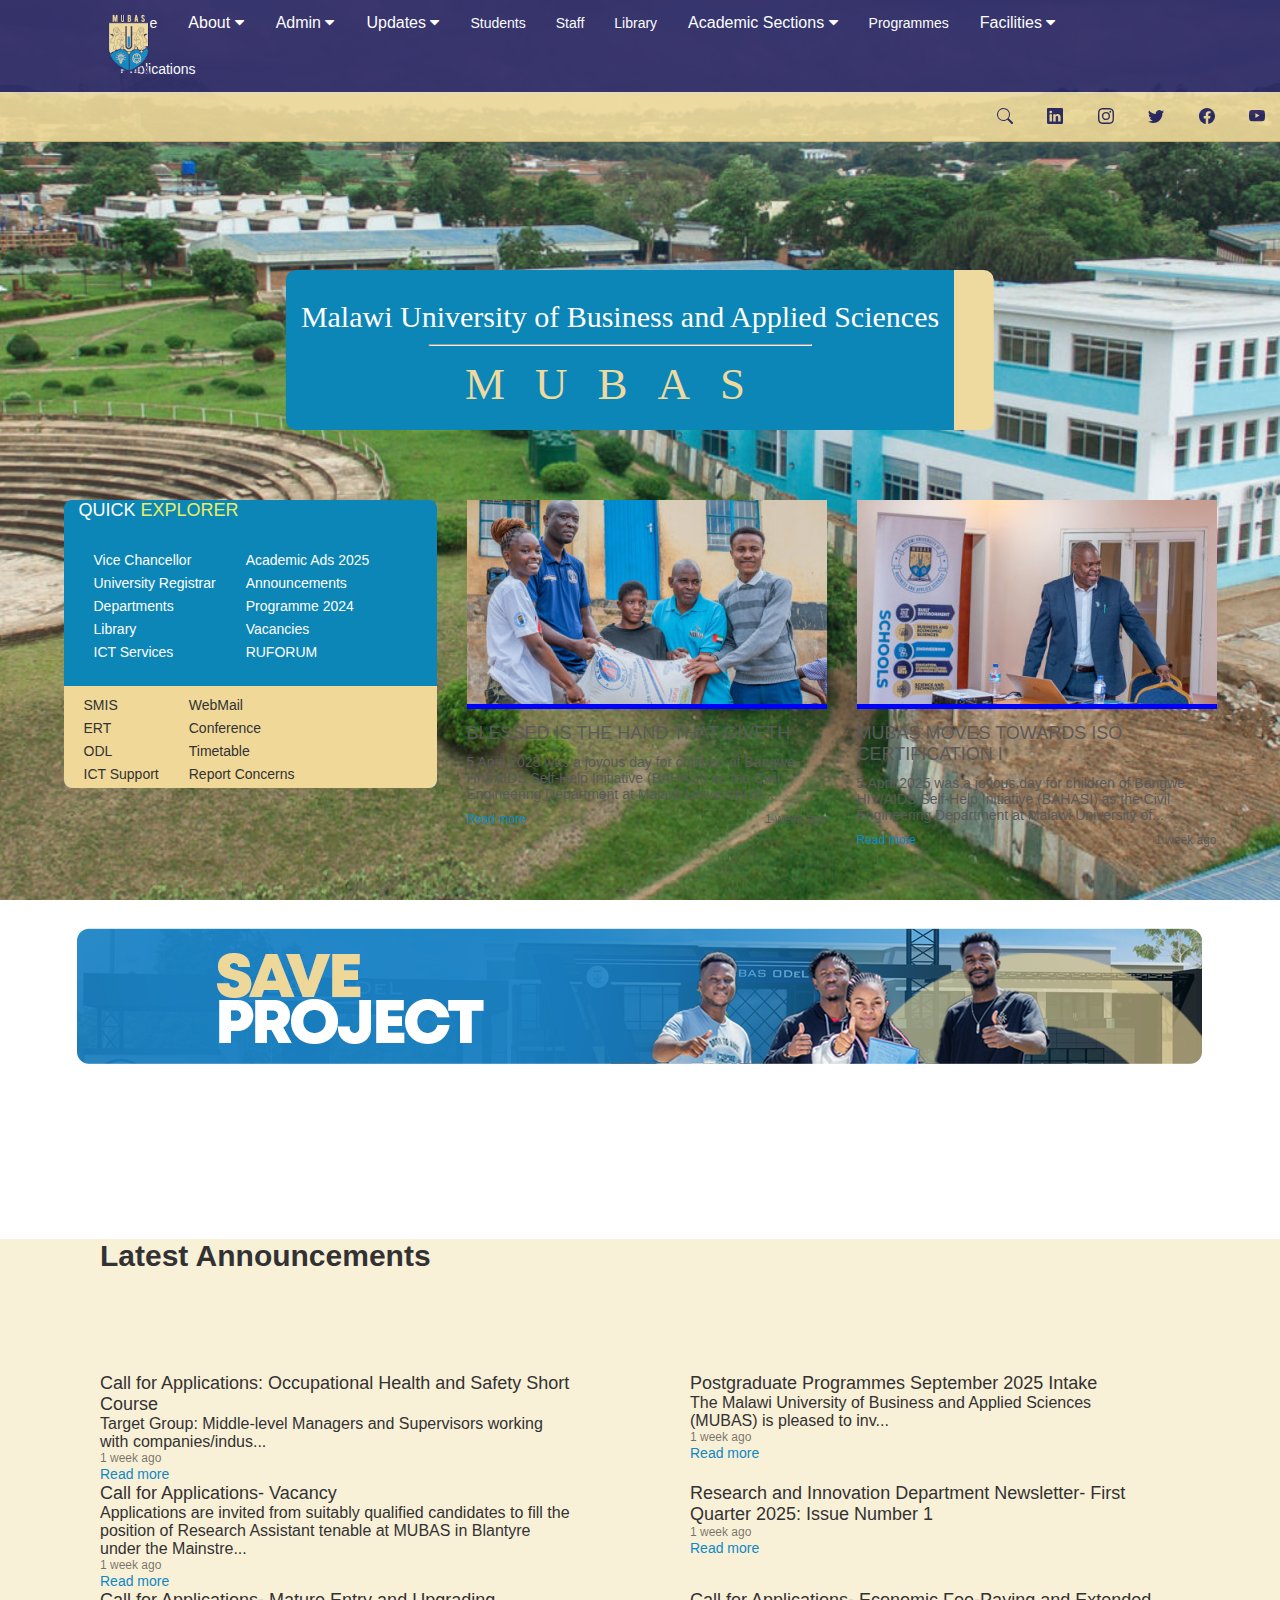
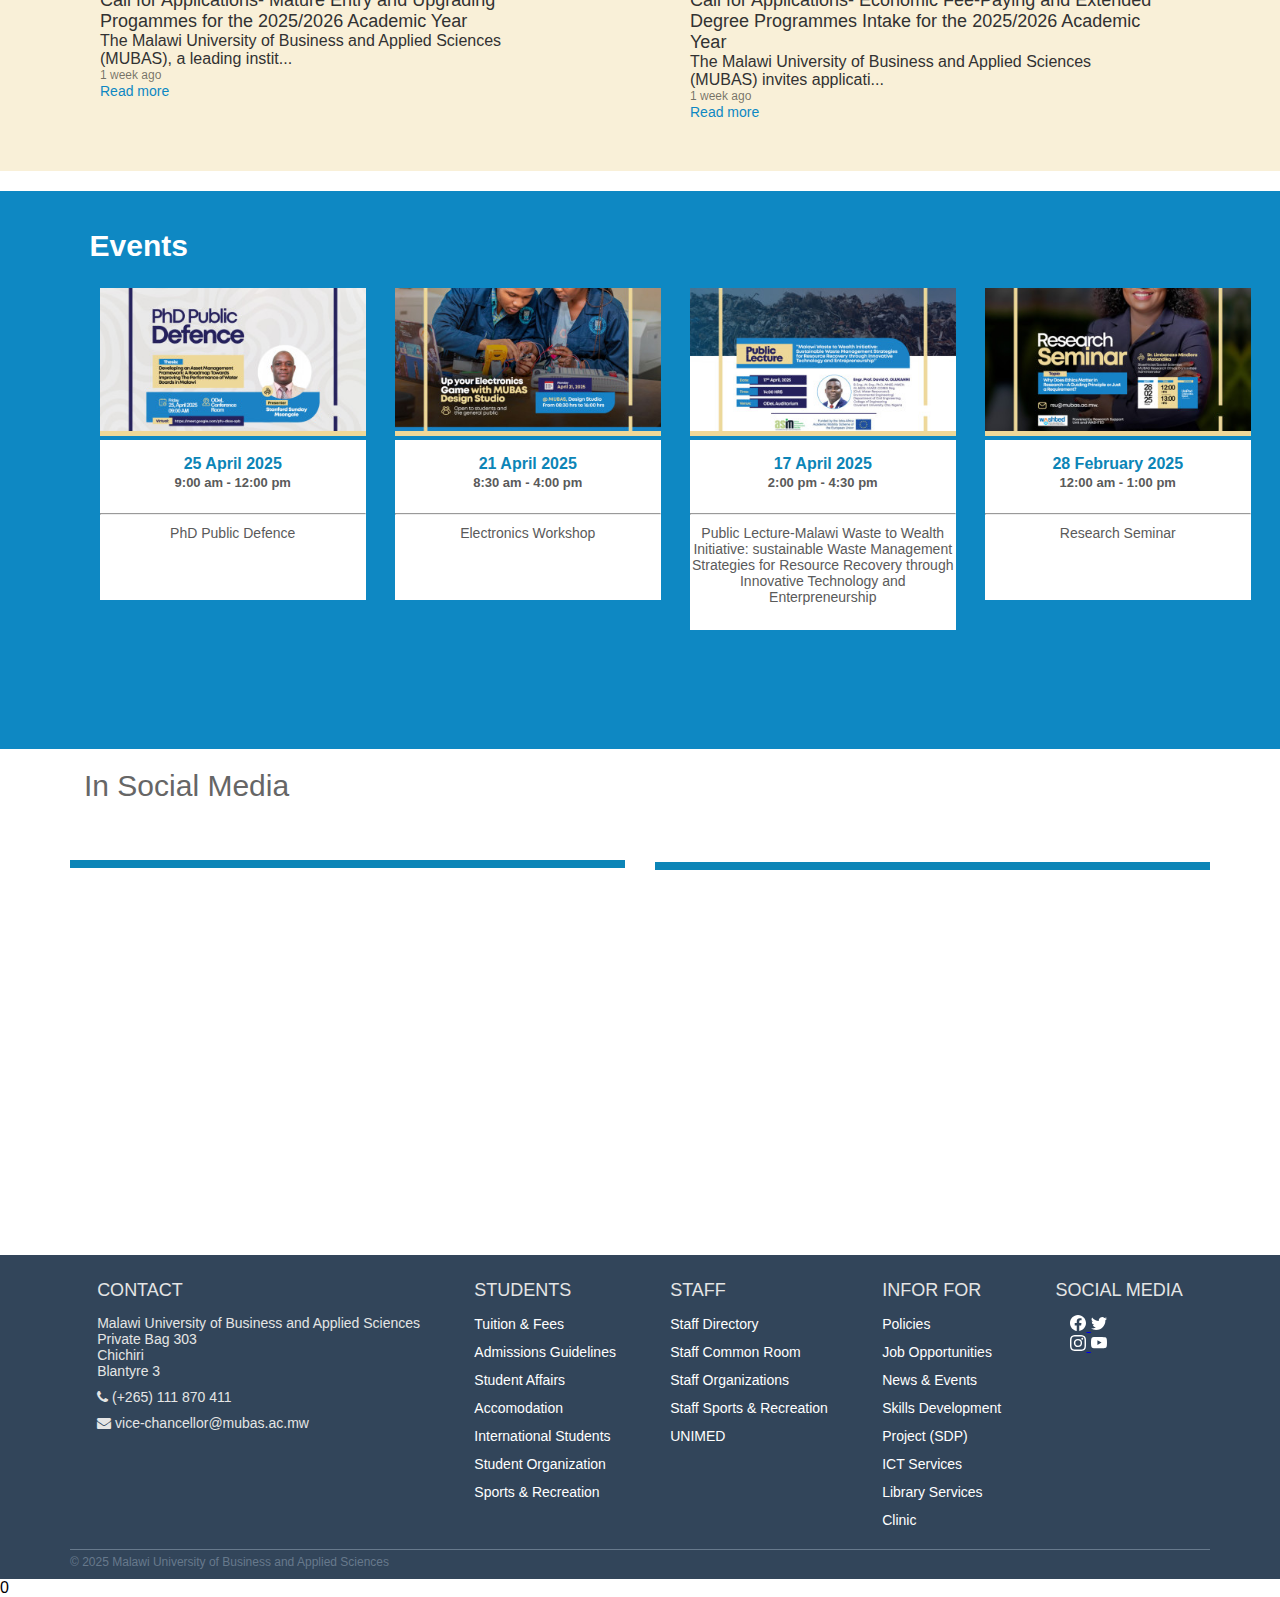
<file: index.html>
<!DOCTYPE html>
<html lang="en">

<head>
    <meta charset="UTF-8">
    <meta name="viewport" content="width=device-width, initial-scale=1.0">
    <link rel="stylesheet" href="https://cdnjs.cloudflare.com/ajax/libs/font-awesome/4.7.0/css/font-awesome.min.css">
    <link rel="stylesheet" href="./styles.css">
    <link rel="stylesheet" href="./test.css">
    <link rel="icon" href="https://mubas.ac.mw/favicon.ico">
    <title> Welcome | Malawi University of Business and Applied Sciences</title>
</head>

<body>
    <nav id="nav-bar">
        <div class="top">
            <a href="/">
                <img src="./assets/mubas-logo.png" alt="">
            </a>
            <div class="navbar">
                <a href="#home">Home</a>
                <div class="dropdown">
                    <button class="dropbtn" onclick="myFunction('about')">About
                        <i class="fa fa-caret-down"></i>
                    </button>
                    <ul class="dropdown-content" id="about">
                        <li><a href="/about/mubas">MUBAS at a Glance</a></li>
                        <li><a href="/about/directions">Map &amp; Direction</a></li>
                        <li><a href="/about/location">Blantyre City</a></li>
                        <li><a href="/about/faq">FAQ</a></li>
                    </ul>
                    <!--<div class="dropdown-content" id="myDropdown">
                        <a href="#">Link 1</a>
                        <a href="#">Link 2</a>
                        <a href="#">Link 3</a>
                    </div>-->
                </div>
                <div class="dropdown">
                    <button class="dropbtn" onclick="myFunction('admin')">Admin
                        <i class="fa fa-caret-down"></i>
                    </button>
                    <ul class="dropdown-content" id="admin">
                        <li><a href="/office/vice-chancellor">Vice Chancellor</a></li>
                        <li><a href="/office/deputy-vice-chancellor">Deputy Vice Chancellor</a></li>
                        <li><a href="/office/university-registrar">University Registrar</a></li>
                        <li><a href="/office/dean/all">Executive Deans</a></li>
                        <li><a href="/office/director-of-student-affairs">Students Affairs</a></li>
                        <li><a href="/office/university-librarian">University Librarian</a></li>
                        <li class="dropdown-header">OTHER OFFICES</li>
                        <li><a href="/office/director-of-finance-and-investment">Finance &amp; Investment</a></li>
                        <li><a href="/office/procurement">Procurement</a></li>
                        <li><a href="/office/quality-assurance">Quality Assurance</a></li>
                        <li><a href="/office/chaplain">Chaplain</a></li>
                        <li class="dropdown-header">DOCUMENTS</li>
                        <li><a href="/page/policies"></a></li>
                        <li><a href="/page/policies">Policies</a></li>
                    </ul>
                    <!--<div class="dropdown-content" id="myDropdown">
                        <a href="#">Link 1</a>
                        <a href="#">Link 2</a>
                        <a href="#">Link 3</a>
                    </div>-->
                </div>
                <div class="dropdown">
                    <button class="dropbtn" onclick="myFunction('updates')">Updates
                        <i class="fa fa-caret-down"></i>
                    </button>
                    <ul class="dropdown-content" id="updates">
                        <li><a href="/news">News</a></li>
                        <li><a href="/news/announcements">Announcements</a></li>
                        <li><a href="/events">Events</a></li>
                        <li><a href="/news/tag/partnership">Partnerships</a></li>
                        <li><a href="/news/tag/health">Health Activities</a></li>
                        <li><a href="/news/tag/outreach">Community Outreach</a></li>
                        <li><a href="/news/tag/recreational">Sports &amp; Recreation</a></li>
                    </ul>
                    <!--<div class="dropdown-content" id="myDropdown">
                        <a href="#">Link 1</a>
                        <a href="#">Link 2</a>
                        <a href="#">Link 3</a>
                    </div>-->
                </div>
                <a href="#news">Students</a>
                <a href="#news">Staff</a>
                <a href="#news">Library</a>
                <div class="dropdown">
                    <button class="dropbtn" onclick="myFunction('academic')">Academic Sections
                        <i class="fa fa-caret-down"></i>
                    </button>
                    <ul class="dropdown-content" id="academic">
                        <li><a href="/department">Departments</a></li>
                        <li><a href="/centre">Centres</a></li>
                        <li><a href="/post-graduate-studies">Post-graduate Studies</a></li>
                        <li><a href="/e-learning">E-Learning</a></li>
                        <li class="dropdown-header">SCHOOLS</li>
                        <li><a href="/school/school-of-science-and-technology">School of Science and Technology</a></li>
                        <li><a href="/school/school-of-built-environment">School of Built Environment</a></li>
                        <li><a href="/school/school-of-business-and-economic-sciences">School of Business and Economic
                                Sciences</a></li>
                        <li><a href="/school/school-of-education-communication-and-media-studies">School of Education,
                                Communication and Media Studies</a></li>
                        <li><a href="/school/school-of-engineering">School of Engineering</a></li>
                    </ul>
                    <!--<div class="dropdown-content" id="myDropdown">
                        <a href="#">Link 1</a>
                        <a href="#">Link 2</a>
                        <a href="#">Link 3</a>
                    </div>-->
                </div>
                <a href="#news">Programmes</a>
                <div class="dropdown">
                    <button class="dropbtn" onclick="myFunction('facilities')">Facilities
                        <i class="fa fa-caret-down"></i>
                    </button>
                    <ul class="dropdown-content" id="facilities">
                        <li><a href="/organization">Unions</a></li>
                        <li><a href="/page/sscr">Senior Staff Common Room</a></li>
                        <li><a href="/page/jscr">Junior Staff Common Room</a></li>
                        <li><a href="/page/sports">Sporting Facilities</a></li>
                        <li><a href="/page/mental-health-services">Mental Health Services</a></li>
                        <li>
                        </li>
                        <li><a href="/clinic">College Clinic</a></li>
                    </ul>
                    <!--<div class="dropdown-content" id="myDropdown">
                        <a href="#">Link 1</a>
                        <a href="#">Link 2</a>
                        <a href="#">Link 3</a>
                    </div>-->
                </div>
                <a href="#news">Publications</a>
            </div>
            <!-- <div class="top-header">
                <ul>
                    <li class="nav-link">
                        <a href="#">Home</a>
                    </li>
                    <li class="nav-link">
                        <a href="#">About</a>
                    </li>
                    <li class="nav-link">
                        <a href="#">
                            <span>
                                <svg xmlns="http://www.w3.org/2000/svg" width="16" height="16" fill="currentColor"
                                    class="bi bi-caret-down-fill" viewBox="0 0 16 16">
                                    <path
                                        d="M7.247 11.14 2.451 5.658C1.885 5.013 2.345 4 3.204 4h9.592a1 1 0 0 1 .753 1.659l-4.796 5.48a1 1 0 0 1-1.506 0z" />
                                </svg>
                            </span>
                            Admin</a>
                    </li>
                    <li class="nav-link">
                        <a href="#">Updates</a>
                    </li>
                    <li class="nav-link">
                        <a href="#">Students</a>
                    </li>
                    <li class="nav-link">
                        <a href="#">Staff</a>
                    </li>
                    <li class="nav-link">
                        <a href="#">Library</a>
                    </li>
                    <li class="nav-link">
                        <a href="#">Academic section</a>
                    </li>
                    <li class="nav-link">
                        <a href="#">Progammes</a>
                    </li>
                    <li class="nav-link">
                        <a href="#">Publications</a>
                    </li>
                </ul>
            </div>
        -->
        </div>
        <div class="bottom">
            <div class="bottom-header">
                <ul>
                    <li class="nav-link2"><a href="#">
                            <svg xmlns="http://www.w3.org/2000/svg" width="16" height="16" fill="currentColor"
                                class="bi bi-search" viewBox="0 0 16 16">
                                <path
                                    d="M11.742 10.344a6.5 6.5 0 1 0-1.397 1.398h-.001q.044.06.098.115l3.85 3.85a1 1 0 0 0 1.415-1.414l-3.85-3.85a1 1 0 0 0-.115-.1zM12 6.5a5.5 5.5 0 1 1-11 0 5.5 5.5 0 0 1 11 0" />
                            </svg>
                        </a></li>
                    <li class="nav-link2"><a href="#">
                            <svg xmlns="http://www.w3.org/2000/svg" width="16" height="16" fill="currentColor"
                                class="bi bi-linkedin" viewBox="0 0 16 16">
                                <path
                                    d="M0 1.146C0 .513.526 0 1.175 0h13.65C15.474 0 16 .513 16 1.146v13.708c0 .633-.526 1.146-1.175 1.146H1.175C.526 16 0 15.487 0 14.854zm4.943 12.248V6.169H2.542v7.225zm-1.2-8.212c.837 0 1.358-.554 1.358-1.248-.015-.709-.52-1.248-1.342-1.248S2.4 3.226 2.4 3.934c0 .694.521 1.248 1.327 1.248zm4.908 8.212V9.359c0-.216.016-.432.08-.586.173-.431.568-.878 1.232-.878.869 0 1.216.662 1.216 1.634v3.865h2.401V9.25c0-2.22-1.184-3.252-2.764-3.252-1.274 0-1.845.7-2.165 1.193v.025h-.016l.016-.025V6.169h-2.4c.03.678 0 7.225 0 7.225z" />
                            </svg>
                        </a></li>
                    <li class="nav-link2"><a href="#">
                            <svg xmlns="http://www.w3.org/2000/svg" width="16" height="16" fill="currentColor"
                                class="bi bi-instagram" viewBox="0 0 16 16">
                                <path
                                    d="M8 0C5.829 0 5.556.01 4.703.048 3.85.088 3.269.222 2.76.42a3.9 3.9 0 0 0-1.417.923A3.9 3.9 0 0 0 .42 2.76C.222 3.268.087 3.85.048 4.7.01 5.555 0 5.827 0 8.001c0 2.172.01 2.444.048 3.297.04.852.174 1.433.372 1.942.205.526.478.972.923 1.417.444.445.89.719 1.416.923.51.198 1.09.333 1.942.372C5.555 15.99 5.827 16 8 16s2.444-.01 3.298-.048c.851-.04 1.434-.174 1.943-.372a3.9 3.9 0 0 0 1.416-.923c.445-.445.718-.891.923-1.417.197-.509.332-1.09.372-1.942C15.99 10.445 16 10.173 16 8s-.01-2.445-.048-3.299c-.04-.851-.175-1.433-.372-1.941a3.9 3.9 0 0 0-.923-1.417A3.9 3.9 0 0 0 13.24.42c-.51-.198-1.092-.333-1.943-.372C10.443.01 10.172 0 7.998 0zm-.717 1.442h.718c2.136 0 2.389.007 3.232.046.78.035 1.204.166 1.486.275.373.145.64.319.92.599s.453.546.598.92c.11.281.24.705.275 1.485.039.843.047 1.096.047 3.231s-.008 2.389-.047 3.232c-.035.78-.166 1.203-.275 1.485a2.5 2.5 0 0 1-.599.919c-.28.28-.546.453-.92.598-.28.11-.704.24-1.485.276-.843.038-1.096.047-3.232.047s-2.39-.009-3.233-.047c-.78-.036-1.203-.166-1.485-.276a2.5 2.5 0 0 1-.92-.598 2.5 2.5 0 0 1-.6-.92c-.109-.281-.24-.705-.275-1.485-.038-.843-.046-1.096-.046-3.233s.008-2.388.046-3.231c.036-.78.166-1.204.276-1.486.145-.373.319-.64.599-.92s.546-.453.92-.598c.282-.11.705-.24 1.485-.276.738-.034 1.024-.044 2.515-.045zm4.988 1.328a.96.96 0 1 0 0 1.92.96.96 0 0 0 0-1.92m-4.27 1.122a4.109 4.109 0 1 0 0 8.217 4.109 4.109 0 0 0 0-8.217m0 1.441a2.667 2.667 0 1 1 0 5.334 2.667 2.667 0 0 1 0-5.334" />
                            </svg>
                        </a></li>
                    <li class="nav-link2"><a href="#">
                            <svg xmlns="http://www.w3.org/2000/svg" width="16" height="16" fill="currentColor"
                                class="bi bi-twitter" viewBox="0 0 16 16">
                                <path
                                    d="M5.026 15c6.038 0 9.341-5.003 9.341-9.334q.002-.211-.006-.422A6.7 6.7 0 0 0 16 3.542a6.7 6.7 0 0 1-1.889.518 3.3 3.3 0 0 0 1.447-1.817 6.5 6.5 0 0 1-2.087.793A3.286 3.286 0 0 0 7.875 6.03a9.32 9.32 0 0 1-6.767-3.429 3.29 3.29 0 0 0 1.018 4.382A3.3 3.3 0 0 1 .64 6.575v.045a3.29 3.29 0 0 0 2.632 3.218 3.2 3.2 0 0 1-.865.115 3 3 0 0 1-.614-.057 3.28 3.28 0 0 0 3.067 2.277A6.6 6.6 0 0 1 .78 13.58a6 6 0 0 1-.78-.045A9.34 9.34 0 0 0 5.026 15" />
                            </svg>
                        </a></li>
                    <li class="nav-link2"><a href="#">
                            <svg xmlns="http://www.w3.org/2000/svg" width="16" height="16" fill="currentColor"
                                class="bi bi-facebook" viewBox="0 0 16 16">
                                <path
                                    d="M16 8.049c0-4.446-3.582-8.05-8-8.05C3.58 0-.002 3.603-.002 8.05c0 4.017 2.926 7.347 6.75 7.951v-5.625h-2.03V8.05H6.75V6.275c0-2.017 1.195-3.131 3.022-3.131.876 0 1.791.157 1.791.157v1.98h-1.009c-.993 0-1.303.621-1.303 1.258v1.51h2.218l-.354 2.326H9.25V16c3.824-.604 6.75-3.934 6.75-7.951" />
                            </svg>
                        </a></li>
                    <li class="nav-link2"><a href="#">
                            <svg xmlns="http://www.w3.org/2000/svg" width="16" height="16" fill="currentColor"
                                class="bi bi-youtube" viewBox="0 0 16 16">
                                <path
                                    d="M8.051 1.999h.089c.822.003 4.987.033 6.11.335a2.01 2.01 0 0 1 1.415 1.42c.101.38.172.883.22 1.402l.01.104.022.26.008.104c.065.914.073 1.77.074 1.957v.075c-.001.194-.01 1.108-.082 2.06l-.008.105-.009.104c-.05.572-.124 1.14-.235 1.558a2.01 2.01 0 0 1-1.415 1.42c-1.16.312-5.569.334-6.18.335h-.142c-.309 0-1.587-.006-2.927-.052l-.17-.006-.087-.004-.171-.007-.171-.007c-1.11-.049-2.167-.128-2.654-.26a2.01 2.01 0 0 1-1.415-1.419c-.111-.417-.185-.986-.235-1.558L.09 9.82l-.008-.104A31 31 0 0 1 0 7.68v-.123c.002-.215.01-.958.064-1.778l.007-.103.003-.052.008-.104.022-.26.01-.104c.048-.519.119-1.023.22-1.402a2.01 2.01 0 0 1 1.415-1.42c.487-.13 1.544-.21 2.654-.26l.17-.007.172-.006.086-.003.171-.007A100 100 0 0 1 7.858 2zM6.4 5.209v4.818l4.157-2.408z" />
                            </svg>
                        </a></li>
                </ul>
            </div>
        </div>
    </nav>
    <main class="main-body">
        <section class="slider">
            <div class="f-slider">
                <img src="./assets/slide3.jpg" alt="slider">
            </div>
        </section>
        <section class="text-center">
            <div>
                <h2>Malawi University of Business and Applied Sciences</h2>
                <hr>
                <h1>MUBAS</h1>
            </div>
        </section>
        <article class="plan-cards">
            <section class="plan-card">
                <h4>QUICK <span>EXPLORER</span></h4>
                <div class="content">
                    <div id="top">
                        <div class="left">
                            <ul>
                                <li><a href="#">Vice Chancellor</a></li>
                                <li><a href="#">University Registrar</a></li>
                                <li><a href="#">Departments</a></li>
                                <li><a href="#">Library</a></li>
                                <li><a href="#">ICT Services</a></li>
                            </ul>
                        </div>
                        <div class="right">
                            <ul>
                                <li><a href="#">Academic Ads 2025</a></li>
                                <li><a href="#">Announcements</a></li>
                                <li><a href="#">Programme 2024</a></li>
                                <li><a href="#">Vacancies</a></li>
                                <li><a href="#">RUFORUM</a></li>
                            </ul>
                        </div>
                    </div>
                    <div id="bottom">
                        <div class="left">
                            <ul>
                                <li><a href="#">SMIS</a></li>
                                <li><a href="#">ERT</a></li>
                                <li><a href="#">ODL</a></li>
                                <li><a href="#">ICT Support</a></li>
                            </ul>
                        </div>
                        <div class="right">
                            <ul>
                                <li><a href="#">WebMail</a></li>
                                <li><a href="#">Conference</a></li>
                                <li><a href="#">Timetable</a></li>
                                <li><a href="#">Report Concerns</a></li>
                            </ul>
                        </div>
                    </div>
                </div>
            </section>
            <div class="news-card">
                <img src="./assets/news.jpeg" alt="news">
                <div class="description">
                    <h4>BLESSED IS THE HAND THAT GIVETH</h4>
                    <p>5 April,2025 was a joyous day for children of Bangwe HIV/AIDS Self-Help Initiative (BAHASI) as
                        the Civil Engineering Department at Malawi University of...</p>
                    <p class="read-more">
                        <a href="#">Read more</a>
                        <span class="right">1 week ago</span>
                    </p>
                </div>
            </div>
            <div class="news-card">
                <img src="./assets/news-2.jpeg" alt="news">
                <div class="description">
                    <h4>MUBAS MOVES TOWARDS ISO CERTIFICATION I</h4>
                    <p>5 April,2025 was a joyous day for children of Bangwe HIV/AIDS Self-Help Initiative (BAHASI) as
                        the Civil Engineering Department at Malawi University of...</p>
                    <p class="read-more">
                        <a href="#">Read more</a>
                        <span class="right">1 week ago</span>
                    </p>
                </div>
            </div>
        </article>
        <div class="save-banner">
            <img src="./assets/save-banner.png" alt="save-banner">
        </div>

        <section id="announcements">
            <h2 class="titles">Latest Announcements</h2>
            <article id="container">
                <article class="anounc-article">
                    <h4>Call for Applications: Occupational Health and Safety Short Course</h4>
                    <p>Target Group: Middle-level Managers and Supervisors working with companies/indus...</p>
                    <p class="week"> 1 week ago</p>
                    <p class="readmore"><a href="#">Read more</a></p>
                </article>
                <article class="anounc-article">
                    <h4>Postgraduate Programmes September 2025 Intake</h4>
                    <p>The Malawi University of Business and Applied Sciences (MUBAS) is pleased to inv...</p>
                    <p class="week"> 1 week ago</p>
                    <p class="readmore"><a href="#">Read more</a></p>
                </article>
                <article class="anounc-article">
                    <h4>Call for Applications- Vacancy</h4>
                    <p>Applications are invited from suitably qualified candidates to fill the position of Research
                        Assistant tenable at MUBAS in Blantyre under the Mainstre...</p>
                    <p class="week"> 1 week ago</p>
                    <p class="readmore"><a href="#">Read more</a></p>
                </article>
                <article class="anounc-article">
                    <h4>Research and Innovation Department Newsletter- First Quarter 2025: Issue Number 1</h4>
                    <p class="week"> 1 week ago</p>
                    <p class="readmore"><a href="#">Read more</a></p>
                </article>
                <article class="anounc-article">
                    <h4>Call for Applications- Mature Entry and Upgrading Progammes for the 2025/2026 Academic Year</h4>
                    <p>The Malawi University of Business and Applied Sciences (MUBAS), a leading instit...</p>
                    <p class="week"> 1 week ago</p>
                    <p class="readmore"><a href="#">Read more</a></p>
                </article>
                <article class="anounc-article">
                    <h4>Call for Applications- Economic Fee-Paying and Extended Degree Programmes Intake for the
                        2025/2026 Academic Year</h4>
                    <p>The Malawi University of Business and Applied Sciences (MUBAS) invites applicati...</p>
                    <p class="week"> 1 week ago</p>
                    <p class="readmore"><a href="#">Read more</a></p>
                </article>
            </article>

        </section>

        <section id="events">
            <h2 class="titles">Events</h2>
            <section id="eventContainer">
                <section>
                    <img src="assets/defence.jpeg" alt="event-image" class="imgEvents">
                    <section class="event-home-case">
                        <h4 class="event-time">
                            <strong>25 April 2025</strong><br>
                            <span class="event-date">9:00 am - 12:00 pm</span>
                        </h4>
                        <hr>
                        <h5 style="text-align: center;">PhD Public Defence</h5>
                    </section>
                </section>
                <section>
                    <img src="assets/elecronics.jpeg" alt="" class="imgEvents">
                    <section class="event-home-case">
                        <h4 class="event-time">
                            <strong>21 April 2025</strong><br>
                            <span class="event-date">8:30 am - 4:00 pm</span>
                        </h4>
                        <hr>
                        <h5 style="text-align: center;">Electronics Workshop</h5>
                    </section>
                </section>
                <section>
                    <img src="assets/public.jpeg" alt="" class="imgEvents">
                    <section class="event-home-case">
                        <h4 class="event-time">
                            <strong>17 April 2025</strong><br>
                            <span class="event-date">2:00 pm - 4:30 pm</span>
                        </h4>
                        <hr>
                        <h5 style="text-align: center;">Public Lecture-Malawi Waste to Wealth <br>
                            Initiative: sustainable Waste Management <br>
                            Strategies for Resource Recovery through <br> Innovative Technology and <br>
                            Enterpreneurship</h5>
                    </section>
                </section>
                <section>
                    <img src="assets/research.jpeg" alt="" class="imgEvents">
                    <section class="event-home-case">
                        <h4 class="event-time">
                            <strong>28 February 2025</strong><br>
                            <span class="event-date">12:00 am - 1:00 pm</span>
                        </h4>
                        <hr>
                        <h5 style="text-align: center;">Research Seminar</h5>
                    </section>
                </section>
            </section>
        </section>

        <section id="social-media">
            <div class="social-title">
                <h2>In Social Media</h2>
            </div>
            <div class="row events-row">

                <div class="y-tube">
                    <iframe class="social-media" src="https://www.youtube.com/embed/iPJAx19BibQ" allowfullscreen="true">
                    </iframe>
                </div>

                <div id="social-twitter" class="social-media twitter-custom visible-lg visible-md">
                    <div class="twitter-timeline twitter-timeline-rendered">
                        <iframe id="twitter-widget-0" scrolling="no" frameborder="0" allowtransparency="true"
                            allowfullscreen="true" class="" title="Twitter Timeline"
                            src="https://syndication.twitter.com/srv/timeline-profile/screen-name/mubasmw?creatorScreenName=pmubasmw&amp;dnt=false&amp;embedId=twitter-widget-0&amp;features=[base64]%3D%3D&amp;frame=false&amp;hideBorder=true&amp;hideFooter=true&amp;hideHeader=true&amp;hideScrollBar=false&amp;lang=en&amp;maxHeight=300px&amp;origin=https%3A%2F%2Fmubas.ac.mw%2F&amp;sessionId=efd2b0d302160ed7d6616277c766ce9df59c4b79&amp;showHeader=false&amp;showReplies=false&amp;siteScreenName=mubasmw&amp;transparent=true&amp;widgetsVersion=2615f7e52b7e0%3A1702314776716"
                            style="position: absolute; visibility: hidden; width: 0px; height: 0px; display: block; flex-grow: 1;">
                        </iframe>
                    </div>
                    <a class="twitter-timeline" data-lang="en" data-height="300" href="https://twitter.com/@mubasmw"
                        data-chrome="noheader nofooter noborders" data-twitter-extracted-i1745707759251950925="true">

                    </a>
                    <script async="" src="https://platform.twitter.com/widgets.js" charset="utf-8"></script>
                </div>

            </div>
        </section>

    </main>
    <footer>
        <section id="footer">
            <div>
                <h4>CONTACT</h4>
                <p>
                    Malawi University of Business and Applied Sciences <br>
                    Private Bag 303 <br>
                    Chichiri <br>
                    Blantyre 3
                </p>
                <p><i class="fa fa-phone"></i> (+265) 111 870 411</p>
                <p><i class="fa fa-envelope"></i> vice-chancellor@mubas.ac.mw</p>
            </div>
            <div>
                <h4>STUDENTS</h4>
                <ul>
                    <li>
                        <a href="#">Tuition & Fees</a>
                    </li>
                    <li>
                        <a href="#">Admissions Guidelines</a>
                    </li>
                    <li>
                        <a href="#">Student Affairs</a>
                    </li>
                    <li>
                        <a href="#">Accomodation</a>
                    </li>
                    <li>
                        <a href="#">International Students</a>
                    </li>
                    <li>
                        <a href="#">Student Organization</a>
                    </li>
                    <li>
                        <a href="#">Sports & Recreation</a>
                    </li>
                </ul>
            </div>
            <div>
                <h4>STAFF</h4>
                <ul>
                    <li>
                        <a href="#">Staff Directory</a>
                    </li>
                    <li>
                        <a href="#">Staff Common Room</a>
                    </li>
                    <li>
                        <a href="#">Staff Organizations</a>
                    </li>
                    <li>
                        <a href="#">Staff Sports & Recreation</a>
                    </li>
                    <li>
                        <a href="#">UNIMED</a>
                    </li>
                </ul>
            </div>
            <div>
                <h4>INFOR FOR</h4>
                <ul>
                    <li>
                        <a href="#">Policies</a>
                    </li>
                    <li>
                        <a href="#">Job Opportunities</a>
                    </li>
                    <li>
                        <a href="#">News & Events</a>
                    </li>
                    <li>
                        <a href="#">Skills Development</a>
                    </li>
                    <li>
                        <a href="#">Project (SDP)</a>
                    </li>
                    <li>
                        <a href="#">ICT Services</a>
                    </li>
                    <li>
                        <a href="#">Library Services</a>
                    </li>
                    <li>
                        <a href="#">Clinic</a>
                    </li>
                </ul>
            </div>
            <div class="social footer-sections">
                <h4>SOCIAL MEDIA</h4>

                <div class="row">
                    <span>
                        <a href="https://web.facebook.com/mubasmw/" target="_blank">
                            <svg xmlns="http://www.w3.org/2000/svg" width="16" height="16" fill="currentColor"
                                class="bi bi-facebook" viewBox="0 0 16 16">
                                <path
                                    d="M16 8.049c0-4.446-3.582-8.05-8-8.05C3.58 0-.002 3.603-.002 8.05c0 4.017 2.926 7.347 6.75 7.951v-5.625h-2.03V8.05H6.75V6.275c0-2.017 1.195-3.131 3.022-3.131.876 0 1.791.157 1.791.157v1.98h-1.009c-.993 0-1.303.621-1.303 1.258v1.51h2.218l-.354 2.326H9.25V16c3.824-.604 6.75-3.934 6.75-7.951" />
                            </svg>
                        </a>
                    </span>
                    <span>
                        <a href="https://www.twitter.com/mubasmw">
                            <svg xmlns="http://www.w3.org/2000/svg" width="16" height="16" fill="currentColor"
                                class="bi bi-twitter" viewBox="0 0 16 16">
                                <path
                                    d="M5.026 15c6.038 0 9.341-5.003 9.341-9.334q.002-.211-.006-.422A6.7 6.7 0 0 0 16 3.542a6.7 6.7 0 0 1-1.889.518 3.3 3.3 0 0 0 1.447-1.817 6.5 6.5 0 0 1-2.087.793A3.286 3.286 0 0 0 7.875 6.03a9.32 9.32 0 0 1-6.767-3.429 3.29 3.29 0 0 0 1.018 4.382A3.3 3.3 0 0 1 .64 6.575v.045a3.29 3.29 0 0 0 2.632 3.218 3.2 3.2 0 0 1-.865.115 3 3 0 0 1-.614-.057 3.28 3.28 0 0 0 3.067 2.277A6.6 6.6 0 0 1 .78 13.58a6 6 0 0 1-.78-.045A9.34 9.34 0 0 0 5.026 15" />
                            </svg>
                        </a>
                    </span>
                </div>

                <div class="row">
                    <span>
                        <a href="https://www.instagram.com/mubasmw/" target="_blank">
                            <svg xmlns="http://www.w3.org/2000/svg" width="16" height="16" fill="currentColor"
                                class="bi bi-instagram" viewBox="0 0 16 16">
                                <path
                                    d="M8 0C5.829 0 5.556.01 4.703.048 3.85.088 3.269.222 2.76.42a3.9 3.9 0 0 0-1.417.923A3.9 3.9 0 0 0 .42 2.76C.222 3.268.087 3.85.048 4.7.01 5.555 0 5.827 0 8.001c0 2.172.01 2.444.048 3.297.04.852.174 1.433.372 1.942.205.526.478.972.923 1.417.444.445.89.719 1.416.923.51.198 1.09.333 1.942.372C5.555 15.99 5.827 16 8 16s2.444-.01 3.298-.048c.851-.04 1.434-.174 1.943-.372a3.9 3.9 0 0 0 1.416-.923c.445-.445.718-.891.923-1.417.197-.509.332-1.09.372-1.942C15.99 10.445 16 10.173 16 8s-.01-2.445-.048-3.299c-.04-.851-.175-1.433-.372-1.941a3.9 3.9 0 0 0-.923-1.417A3.9 3.9 0 0 0 13.24.42c-.51-.198-1.092-.333-1.943-.372C10.443.01 10.172 0 7.998 0zm-.717 1.442h.718c2.136 0 2.389.007 3.232.046.78.035 1.204.166 1.486.275.373.145.64.319.92.599s.453.546.598.92c.11.281.24.705.275 1.485.039.843.047 1.096.047 3.231s-.008 2.389-.047 3.232c-.035.78-.166 1.203-.275 1.485a2.5 2.5 0 0 1-.599.919c-.28.28-.546.453-.92.598-.28.11-.704.24-1.485.276-.843.038-1.096.047-3.232.047s-2.39-.009-3.233-.047c-.78-.036-1.203-.166-1.485-.276a2.5 2.5 0 0 1-.92-.598 2.5 2.5 0 0 1-.6-.92c-.109-.281-.24-.705-.275-1.485-.038-.843-.046-1.096-.046-3.233s.008-2.388.046-3.231c.036-.78.166-1.204.276-1.486.145-.373.319-.64.599-.92s.546-.453.92-.598c.282-.11.705-.24 1.485-.276.738-.034 1.024-.044 2.515-.045zm4.988 1.328a.96.96 0 1 0 0 1.92.96.96 0 0 0 0-1.92m-4.27 1.122a4.109 4.109 0 1 0 0 8.217 4.109 4.109 0 0 0 0-8.217m0 1.441a2.667 2.667 0 1 1 0 5.334 2.667 2.667 0 0 1 0-5.334" />
                            </svg>
                        </a>
                    </span>
                    <span>
                        <a href="https://www.youtube.com/channel/UCaSKVLGGyxt8WQ27PDkZoWg?view_as=subscriber">
                            <svg xmlns="http://www.w3.org/2000/svg" width="16" height="16" fill="currentColor"
                                class="bi bi-youtube" viewBox="0 0 16 16">
                                <path
                                    d="M8.051 1.999h.089c.822.003 4.987.033 6.11.335a2.01 2.01 0 0 1 1.415 1.42c.101.38.172.883.22 1.402l.01.104.022.26.008.104c.065.914.073 1.77.074 1.957v.075c-.001.194-.01 1.108-.082 2.06l-.008.105-.009.104c-.05.572-.124 1.14-.235 1.558a2.01 2.01 0 0 1-1.415 1.42c-1.16.312-5.569.334-6.18.335h-.142c-.309 0-1.587-.006-2.927-.052l-.17-.006-.087-.004-.171-.007-.171-.007c-1.11-.049-2.167-.128-2.654-.26a2.01 2.01 0 0 1-1.415-1.419c-.111-.417-.185-.986-.235-1.558L.09 9.82l-.008-.104A31 31 0 0 1 0 7.68v-.123c.002-.215.01-.958.064-1.778l.007-.103.003-.052.008-.104.022-.26.01-.104c.048-.519.119-1.023.22-1.402a2.01 2.01 0 0 1 1.415-1.42c.487-.13 1.544-.21 2.654-.26l.17-.007.172-.006.086-.003.171-.007A100 100 0 0 1 7.858 2zM6.4 5.209v4.818l4.157-2.408z" />
                            </svg>
                        </a>
                    </span>
                </div>
            </div>
        </section>

        <div class="copy">
            &copy 2025 Malawi University of Business and Applied Sciences
        </div>
    </footer>
    <script>
        /* When the user clicks on the button, 
        toggle between hiding and showing the dropdown content */

        function myFunction(item) {
            document.getElementById(item).classList.toggle("show");
        }

        // Close the dropdown if the user clicks outside of it
        window.onclick = function (e) {
            if (!e.target.matches('.dropbtn')) {
                var myDropdown = document.getElementById("facilities");
                if (myDropdown.classList.contains('show')) {
                    myDropdown.classList.remove('show');
                    myDropdown.style.backgroundColor = "#1b5f9a"
                }
            }
        }
    </script>0
</body>

</html>
</file>
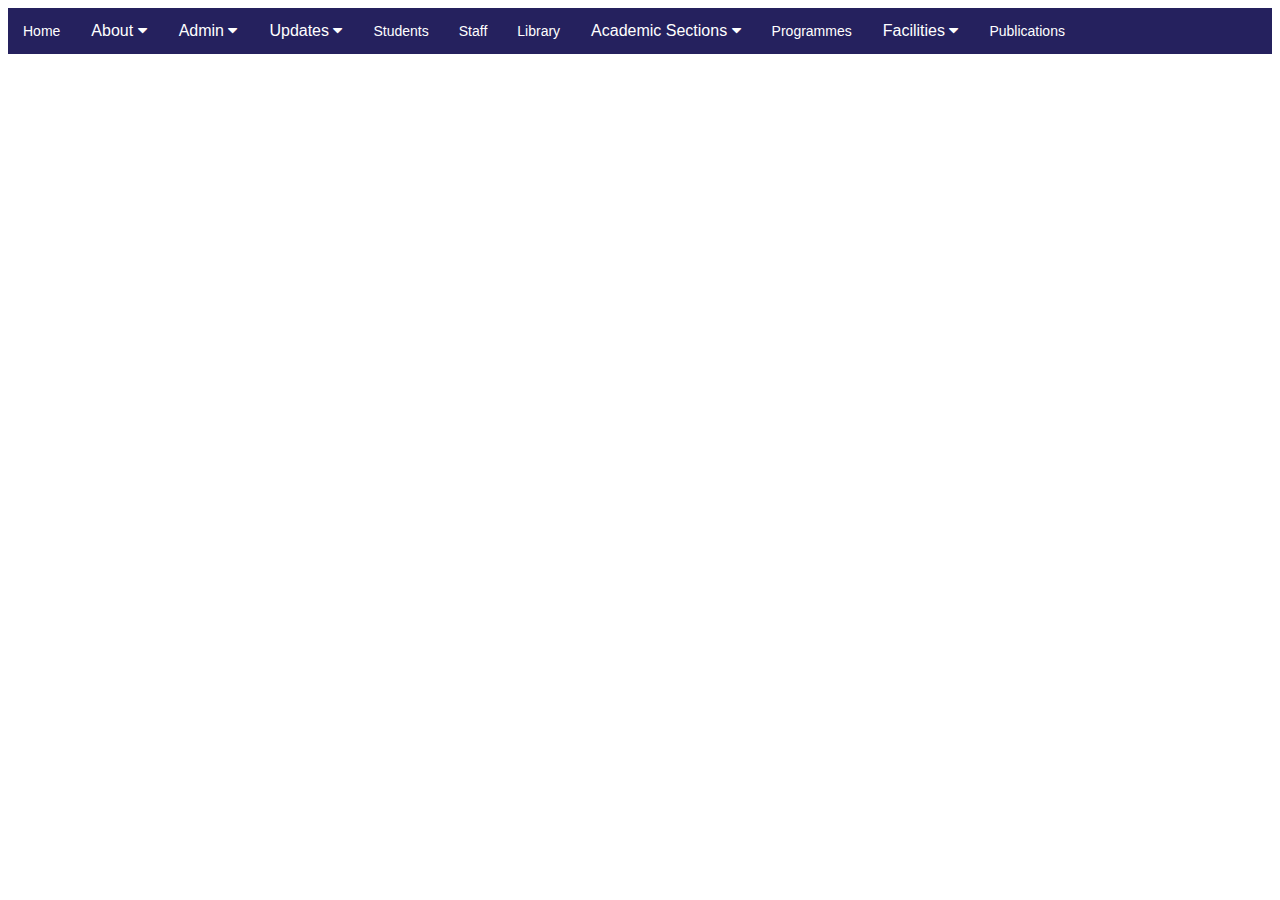
<file: test.html>
<!DOCTYPE html>
<html>

<head>
    <meta name="viewport" content="width=device-width, initial-scale=1">
    <link rel="stylesheet" href="https://cdnjs.cloudflare.com/ajax/libs/font-awesome/4.7.0/css/font-awesome.min.css">
    <style>
        .navbar {
            overflow: hidden;
            background-color: #25215e;
            font-family: Arial, Helvetica, sans-serif;
        }

        .navbar a {
            float: left;
            font-size: 14px;
            color: white;
            text-align: center;
            padding: 15px;
            text-decoration: none;
        }

        .dropdown {
            float: left;
            overflow: hidden;
        }

        .dropdown .dropbtn {
            cursor: pointer;
            font-size: 16px;
            border: none;
            outline: none;
            color: white;
            padding: 14px 16px;
            background-color: inherit;
            font-family: inherit;
            margin: 0;
        }

        .navbar a:hover,
        .dropdown:hover .dropbtn,
        .dropbtn:focus {
            background-color: #efd898;
        }

        .dropdown-content {
            list-style: none;
            display: none;
            position: absolute;
            background-color: #1b5f9a;
            min-width: 160px;
            box-shadow: 0px 8px 16px 0px rgba(0, 0, 0, 0.2);
            z-index: 1;
            padding: 0;
            text-align: left;
            font-size: 14px;
            margin: 2px 0 0;
            margin-top: 0;
            border-radius: 0 0 6px 6px !important;
        }

        .dropdown-content li {
            padding: 0;
        }

        .dropdown-content a {
            float: none;
            color: #fff;
            padding: 3px 20px;
            text-decoration: none;
            display: block;
            text-align: left;
        }

        .dropdown-content a:hover {
            background-color: #ddd;
        }

        .show {
            display: block;
        }
    </style>
</head>

<body style="background-color:white;">

    <div class="navbar">
        <a href="#home">Home</a>
        <div class="dropdown">
            <button class="dropbtn" onclick="myFunction('about')">About
                <i class="fa fa-caret-down"></i>
            </button>
            <ul class="dropdown-content" id="about">
                <li><a href="/about/mubas">MUBAS at a Glance</a></li>
                <li><a href="/about/directions">Map &amp; Direction</a></li>
                <li><a href="/about/location">Blantyre City</a></li>
                <li><a href="/about/faq">FAQ</a></li>
            </ul>
            <!--<div class="dropdown-content" id="myDropdown">
                <a href="#">Link 1</a>
                <a href="#">Link 2</a>
                <a href="#">Link 3</a>
            </div>-->
        </div>
        <div class="dropdown">
            <button class="dropbtn" onclick="myFunction('admin')">Admin
                <i class="fa fa-caret-down"></i>
            </button>
            <ul class="dropdown-content" id="admin">
                <li><a href="/office/vice-chancellor">Vice Chancellor</a></li>
                <li><a href="/office/deputy-vice-chancellor">Deputy Vice Chancellor</a></li>
                <li><a href="/office/university-registrar">University Registrar</a></li>
                <li><a href="/office/dean/all">Executive Deans</a></li>
                <li><a href="/office/director-of-student-affairs">Students Affairs</a></li>
                <li><a href="/office/university-librarian">University Librarian</a></li>
                <li class="dropdown-header">OTHER OFFICES</li>
                <li><a href="/office/director-of-finance-and-investment">Finance &amp; Investment</a></li>
                <li><a href="/office/procurement">Procurement</a></li>
                <li><a href="/office/quality-assurance">Quality Assurance</a></li>
                <li><a href="/office/chaplain">Chaplain</a></li>
                <li class="dropdown-header">DOCUMENTS</li>
                <li><a href="/page/policies"></a></li>
                <li><a href="/page/policies">Policies</a></li>
            </ul>
            <!--<div class="dropdown-content" id="myDropdown">
                <a href="#">Link 1</a>
                <a href="#">Link 2</a>
                <a href="#">Link 3</a>
            </div>-->
        </div>
        <div class="dropdown">
            <button class="dropbtn" onclick="myFunction('updates')">Updates
                <i class="fa fa-caret-down"></i>
            </button>
            <ul class="dropdown-content" id="updates">
                <li><a href="/news">News</a></li>
                <li><a href="/news/announcements">Announcements</a></li>
                <li><a href="/events">Events</a></li>
                <li><a href="/news/tag/partnership">Partnerships</a></li>
                <li><a href="/news/tag/health">Health Activities</a></li>
                <li><a href="/news/tag/outreach">Community Outreach</a></li>
                <li><a href="/news/tag/recreational">Sports &amp; Recreation</a></li>
            </ul>
            <!--<div class="dropdown-content" id="myDropdown">
                <a href="#">Link 1</a>
                <a href="#">Link 2</a>
                <a href="#">Link 3</a>
            </div>-->
        </div>
        <a href="#news">Students</a>
        <a href="#news">Staff</a>
        <a href="#news">Library</a>
        <div class="dropdown">
            <button class="dropbtn" onclick="myFunction('academic')">Academic Sections
                <i class="fa fa-caret-down"></i>
            </button>
            <ul class="dropdown-content" id="academic">
                <li><a href="/department">Departments</a></li>
                <li><a href="/centre">Centres</a></li>
                <li><a href="/post-graduate-studies">Post-graduate Studies</a></li>
                <li><a href="/e-learning">E-Learning</a></li>
                <li class="dropdown-header">SCHOOLS</li>
                <li><a href="/school/school-of-science-and-technology">School of Science and Technology</a></li>
                <li><a href="/school/school-of-built-environment">School of Built Environment</a></li>
                <li><a href="/school/school-of-business-and-economic-sciences">School of Business and Economic
                        Sciences</a></li>
                <li><a href="/school/school-of-education-communication-and-media-studies">School of Education,
                        Communication and Media Studies</a></li>
                <li><a href="/school/school-of-engineering">School of Engineering</a></li>
            </ul>
            <!--<div class="dropdown-content" id="myDropdown">
                <a href="#">Link 1</a>
                <a href="#">Link 2</a>
                <a href="#">Link 3</a>
            </div>-->
        </div>
        <a href="#news">Programmes</a>
        <div class="dropdown">
            <button class="dropbtn" onclick="myFunction('facilities')">Facilities
                <i class="fa fa-caret-down"></i>
            </button>
            <ul class="dropdown-content" id="facilities">
                <li><a href="/organization">Unions</a></li>
                <li><a href="/page/sscr">Senior Staff Common Room</a></li>
                <li><a href="/page/jscr">Junior Staff Common Room</a></li>
                <li><a href="/page/sports">Sporting Facilities</a></li>
                <li><a href="/page/mental-health-services">Mental Health Services</a></li>
                <li>
                </li>
                <li><a href="/clinic">College Clinic</a></li>
            </ul>
            <!--<div class="dropdown-content" id="myDropdown">
                <a href="#">Link 1</a>
                <a href="#">Link 2</a>
                <a href="#">Link 3</a>
            </div>-->
        </div>
        <a href="#news">Publications</a>
    </div>
    <script>
        /* When the user clicks on the button, 
        toggle between hiding and showing the dropdown content */

        function myFunction(item) {
            document.getElementById(item).classList.toggle("show");
        }

        // Close the dropdown if the user clicks outside of it
        window.onclick = function (e) {
            if (!e.target.matches('.dropbtn')) {
                var myDropdown = document.getElementById("facilities");
                if (myDropdown.classList.contains('show')) {
                    myDropdown.classList.remove('show');
                    myDropdown.style.backgroundColor = "#1b5f9a"
                }
            }
        }
    </script>
</body>

</html>
</file>
<file: styles.css>
* {
    box-sizing: border-box;
    padding: 0;
    margin: 0;
}

body {
    font-family: Arial, sans-serif;
}

#nav-bar .top img {
    position: absolute;
    z-index: 999;
    margin-top: 13px;
    width: 48px;
    height: auto;

}


#nav-bar {
    background-color: #25215e;
    opacity: 90%;
    color: #FFF !important;
    height: 98px;
    width: 100%;
    position: fixed;
    z-index: 900;
}

#nav-bar .bottom {
    background-color: #efd898 !important;
    width: 100% !important;
    height: 50px;
    border-top: 1px solid #dcdbd1;
    border-bottom: 1px solid #d4b86d;
    margin-bottom: -1px;

}

#nav-bar ul {
    list-style: none;
}

#nav-bar ul li:hover {
    background-color: #d4b86d;
}

#nav-bar ul li {
    display: inline-block;
    padding: 15px;
}

#nav-bar ul:last-child {
    margin-left: 10px;
}

#nav-bar ul li a {
    text-decoration: none;
    color: white;
    font-size: 14px;
    font-family: sans-serif;
}

#nav-bar .top {
    padding: 0 15px;
    margin: 0 90px;
}

.top .top-header {
    display: flex;
    justify-content: center;
    align-items: center;
}

#nav-bar .bottom {
    display: flex;
    justify-content: flex-end;
}

#nav-bar svg {
    color: #25215e;
    font-size: 20px;
}

.main-body .slider {
    width: 100%;
    z-index: -2;
    height: 500px;
}

.main-body .slider .f-slider {
    height: 100vh;
    position: relative;
    z-index: -1;
}

.main-body .slider .f-slider img {
    max-width: 100%;
    height: 100%;
    object-fit: cover;
    background-color: rgba(44, 114, 79, 0.933);
}


.text-center {
    position: absolute;
    top: 30%;
    left: 50%;
    transform: translateX(-50%);
    height: max-content;
    display: flex;
    justify-content: center;
    align-items: center;
    font-family: 'Times New Roman', Times, serif;
}

.text-center div h2 {
    display: inline;
    font-weight: 500;
    color: white;
    font-size: 30px;
    margin: 20px 0 10px;
}

.text-center div h1 {
    font-size: 45px;
    color: #eeda9f;
    font-weight: 500;
    margin: 12px 0 10px;
    letter-spacing: 30px;
}

.text-center hr {
    width: 60%;
}

.text-center div {
    text-align: center;
    background-color: #0c85b7;
    padding: 10px 15px;
    width: max-content;
    border-radius: 10px;
    border-right: 40px solid #eeda9f;
    display: flex;
    justify-content: center;
    align-items: center;
    flex-direction: column;
}

.plan-cards {
    display: flex;
    justify-content: center;
    align-items: self-start;
    gap: 30px;
}

.plan-card ul {
    list-style: none;
}

.plan-card ul li {
    padding: 0 0 5px;
}

.plan-card ul li a {
    font-size: 14px;
    color: white;
    text-decoration: none;
}

.plan-cards ul li a:hover {
    text-decoration: underline;
}

.plan-cards .plan-card {
    border-radius: 8px;
    width: 373px;
    display: flex;
    justify-content: start;
    flex-direction: column;
    background-color: #0c85b7;
}

.plan-card h4 {
    font-size: 18px;
    margin: 0 0 10px 15px;
    font-weight: 400;
    color: white;
}

.plan-card h4 span {
    color: #eaef62;
}

.plan-cards .plan-card .content #top {
    border-radius: 8px 8px 0 0;
    padding: 20px 30px;
}

.plan-cards .plan-card .content #bottom {
    background-color: #efd898;
    padding: 10px 0 0 20px;
}

.plan-cards .plan-card .content #bottom a {
    color: #323232;
}

.content>div#bottom {
    border-radius: 0 0 8px 8px;
}

.content>div {
    display: flex;
    gap: 30px;
    padding: 20px;
}


.news-card {
    color: #5a5a5a;
    width: 360px;
}

.news-card img {
    border-bottom: 5px solid blue;
}

.news-card .description {
    margin-bottom: 10px;
}

.news-card .description h4 {
    font-size: 18px;
    margin: 10px 0;
    font-weight: 400;
}

.news-card .description p {
    font-size: 14px;
    margin: 0 0 10px;
}

.news-card .description .read-more {
    font-size: 12px;
    position: relative;
}

.news-card .description .read-more .right {
    position: absolute;
    right: 0;
}

.news-card a {
    text-decoration: none;
    color: #0E88c3;
}

.save-banner {
    padding: 70px;
    text-align: center;
}


.titles {
    font-size: 30px;
}

#announcements {
    background-color: #efd89861;
    color: #323232;
}

#announcements>h2 {
    margin: 100px;
}

#container {
    display: grid;
    grid-template-columns: repeat(2, 10fr);
    row-gap: 0px;
    margin-left: 100px;
    padding-bottom: 50px;
}

.anounc-article {
    width: 80%;
}

.anounc-article>h4 {
    font-size: 18px;
    font-weight: 500;
}

.week {
    color: #0000008a;
    font-size: 12px;
}

.readmore a {
    color: #0e88c3;
    text-decoration: none;
    font-size: 14px;
}

#events {
    background-color: #0e88c3;
    padding: 0 0 20px;
}

#events>h2 {
    color: #ffffff;
    padding-left: 7%;
    padding-top: 3%;
    margin: 20px 0 10px;
}

#eventContainer section img {
    width: 100%;
    border-bottom: 5px solid #efd898;

}

#eventContainer>section {
    width: 90%;
    color: #5A5A5A;
    padding: 15px 0;
    margin-bottom: 25%;
    min-height: 160px;
    text-align: center;
}

#eventContainer section>.event-home-case {
    background-color: #fff;
    min-height: 160px;
    padding: 15px 0px;
    margin-bottom: 10px;
}

.event-time {
    padding-bottom: 12px;
    margin-bottom: 10px;
}

.event-time h4 {
    font-weight: 500;
}

#eventContainer section h4>strong {
    color: #0c85b7;
}

#eventContainer section h4>.event-date {
    font-size: 13px;
}

.event-home-case h5 {
    font-size: 14px;
    font-weight: 500;
    margin: 10px 0;
}

#eventContainer {
    display: grid;
    grid-template-columns: repeat(4, 1fr);
    column-gap: 0px;
    margin-left: 100px;
}


#social-media {
    height: 486px;
    padding: 0 70px;
}

#social-media .events-row {
    display: flex;
    justify-content: center;
    gap: 30px;
    align-items: center;
}

#social-media .events-row>div {
    background-color: #fff;
    width: 50%;
}

#social-media .social-media {
    border: none;
    height: 310px;
    width: 100%;
    border-top: 8px solid #0c85b7;
}


#social-media #social-twitter iframe {
    border: 1px solid #b7c3d0;
}

.social-title {
    height: 91px;
    padding: 0 14px;
}

.social-title h2 {
    font-weight: 500;
    margin: 20px 0 10px;
    color: #666;
    font-size: 30px;
}

footer {
    padding: 0px 70px;
    background-color: #32455a;
    color: #E5E5E5;
    width: 100%;
    position: relative;
}

#footer div {
    padding: 0 15px;
}

#footer {
    padding-top: 10px;
    margin-bottom: 10px;
}

footer div ul li {
    list-style: none;
    margin-bottom: 10px;
}

footer p {
    margin-bottom: 10px;
    font-size: 14px;
    color: #E5E5E5;
}

footer h4 {
    font-size: 18px;
    margin: 20px 0;
    font-weight: 500;
    line-height: 10px;
}

footer div ul li a {
    color: #fff;
    font-size: 14px;
    text-decoration: none;
}

footer a:hover {
    text-decoration: underline;
}

#footer {
    display: flex;
    justify-content: space-around;
    align-items: flex-start;
}

.copy {
    display: block;
    color: #67798c;
    padding: 5px 0 10px;
    font-size: 12px;
    border-top: 1px #67798c solid;
}

#footer svg {
    color: white;
}

#footer .social span {
    height: 84px;
    width: 88px;
    margin: 5px 0;
}
</file>
<file: test.css>
.navbar {
    overflow: hidden;
    background-color: #25215e;
    font-family: Arial, Helvetica, sans-serif;
}

.navbar a {
    float: left;
    font-size: 14px;
    color: white;
    text-align: center;
    padding: 15px;
    text-decoration: none;
}

.dropdown {
    float: left;
    overflow: hidden;
}

.dropdown .dropbtn {
    cursor: pointer;
    font-size: 16px;
    border: none;
    outline: none;
    color: white;
    padding: 14px 16px;
    background-color: inherit;
    font-family: inherit;
    margin: 0;
}

.navbar a:hover,
.dropdown:hover .dropbtn,
.dropbtn:focus {
    background-color: #efd898;
}

.dropdown-content {
    list-style: none;
    display: none;
    position: absolute;
    background-color: #1b5f9a;
    min-width: 160px;
    box-shadow: 0px 8px 16px 0px rgba(0, 0, 0, 0.2);
    z-index: 1;
    padding: 0;
    text-align: left;
    font-size: 14px;
    margin: 2px 0 0;
    margin-top: 0;
    border-radius: 0 0 6px 6px !important;
}

.dropdown-content li {
    padding: 0;
}

.dropdown-content a {
    float: none;
    color: #fff;
    padding: 3px 20px;
    text-decoration: none;
    display: block;
    text-align: left;
}

.dropdown-content a:hover {
    background-color: #ddd;
}

.show {
    display: block;
}
</file>
